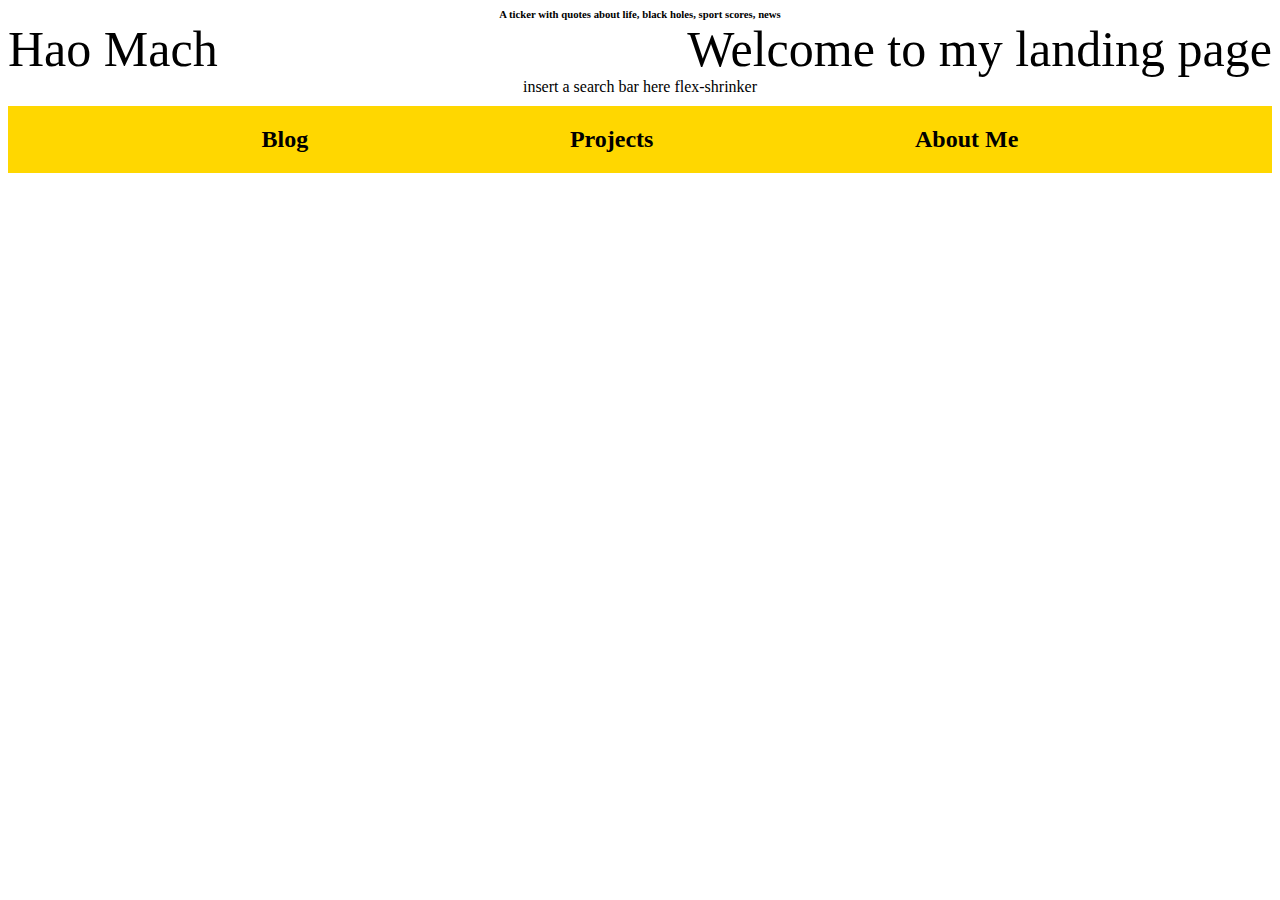
<file: portfolio_website/index.html>
<!DOCTYPE html>
<html lang="en">
    <head>
        <meta charset="UTF-8">
        <title>Landing Page</title>
        <link rel="stylesheet" href="style.css">
    </head>
    <body>
        <h6>A ticker with quotes about life, black holes, sport scores, news</h6>
        <ul class="header-container">
            <li><div class="logo header">Hao Mach</div></li>
            <li class="push-right"><p>Welcome to my landing page</p></li>
            
            </ul>
        <div class="search bar">insert a search bar here flex-shrinker</div>
        <div class="flex-container">
            <h2 class="one"><a href="reference_html/about_me.html">About Me</a></h2>
            <h2 class="two">Projects</h2>
            <h2 class="three"><a href="reference_html/blog.html">Blog</a></h2>
            </div>
    </body>
</html>
</file>
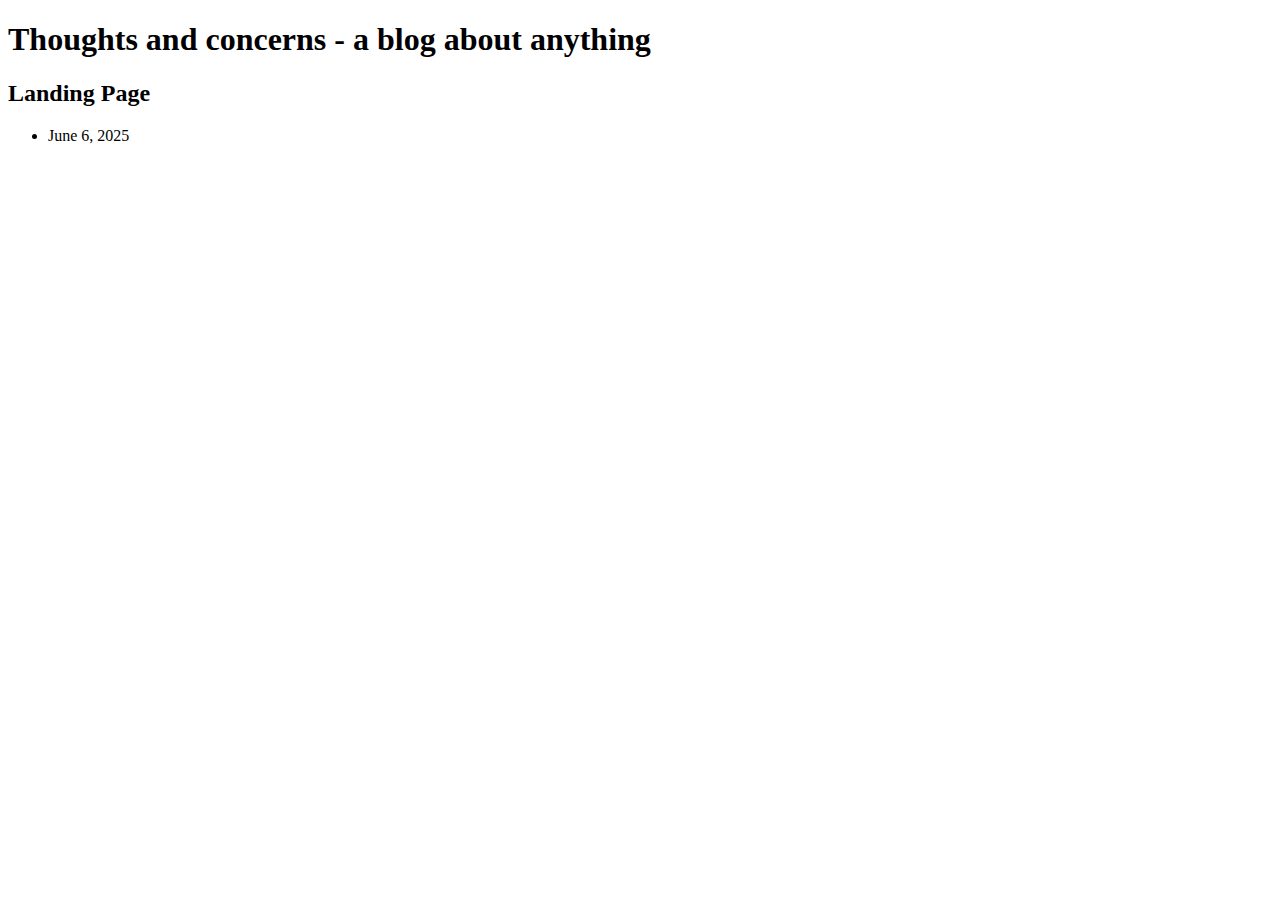
<file: portfolio_website/reference_html/blog.html>
<!DOCTYPE html>
<html lang="en">
    <head>
        <meta charset="UTF-8">
        <title>Blogging</title>
        <link rel="stylesheet" href="../style.css">
    </head>
    <body>
        <h1>Thoughts and concerns - a blog about anything</h1>
        <h2><a href="../index.html">Landing Page</a></h2>
        <ul>
            <li><a href="blog_posts/june_6_2025.html">June 6, 2025</a></li>
        </ul>
    </body>
</html>
</file>
<file: portfolio_website/style.css>
/* Search bar and up */
h6, .search  {
    text-align: center;
    margin: 0px;

}

.header-container {
    list-style: none;
    display: flex;
    flex-direction: row;
    gap: 8px;
    font-size: 50px;
    margin-bottom: 0;
    margin-top: 0;
    padding: 0;
}

p {
    margin-top: 0;
    margin-bottom: 0;
    margin-left: auto
}

.push-right {
    margin-left: auto;
}

/* Directory */
.flex-container {
    display: flex;
    flex-direction:row-reverse;
    gap: 8px;
    justify-content: space-evenly;
    background-color:gold;
    flex: 1 100%;
    padding: 0px;
    margin-top: 10px;
    margin-bottom: 10px;
}

/* making attributes more discrete */
a {
    text-decoration: none;
    color: black;
}

/* highlight attributes on hovering */
a:hover {
    color:aquamarine;
}





/* 

.flex-container h2 {
    border: 100px black;
    background: peachpuff;
    flex: 1 1 auto;
    padding: 10px;
}

body {
    text-align: center;
    background-color: white;
    margin: 20px;
}



ul {
    text-align: left;
}

.header {
    display: flex;
    flex-direction: row;
    list-style: none;
    gap: 20px;
    padding: 12px;
    font-size: 50px;
    font-weight: 700px;
    align-items: baseline;
    margin: 0;
    flex-wrap:wrap;
    align-content: space-evenly;
}

.header h3 {
    text-align: left;
}

.logo {
   text-align: right;
   background-color: black;
   color: white;
   font-family: Georgia;
   font-size: 50px;
   font-weight: 700px;
   margin-left: 20px;
}

.push-right {
    margin-left: auto;
    margin-top: 0;
    background-color: pink;
    
} */
</file>
